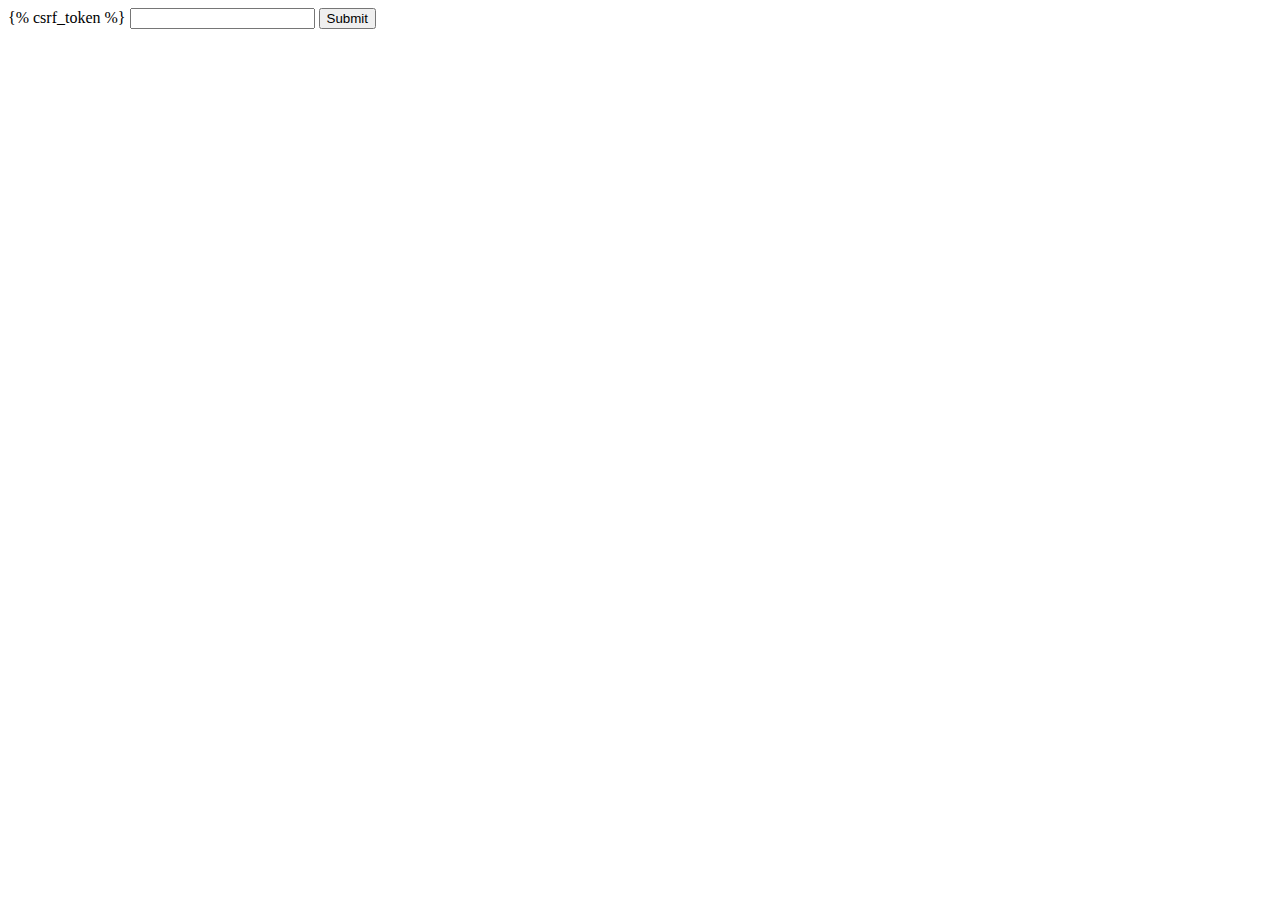
<file: PlagCheck/templates/text.html>
<html>
<head>
  <title>
    Text Scanner
  </title>
</head>
<body>
  <form action="/docchecker/tstres" method="post" enctype="multipart/form-data">
    {% csrf_token %}
    <input type="text" name="txt"/>
    <input type="submit"/>
    </form>
  </body>
</html>
</file>
